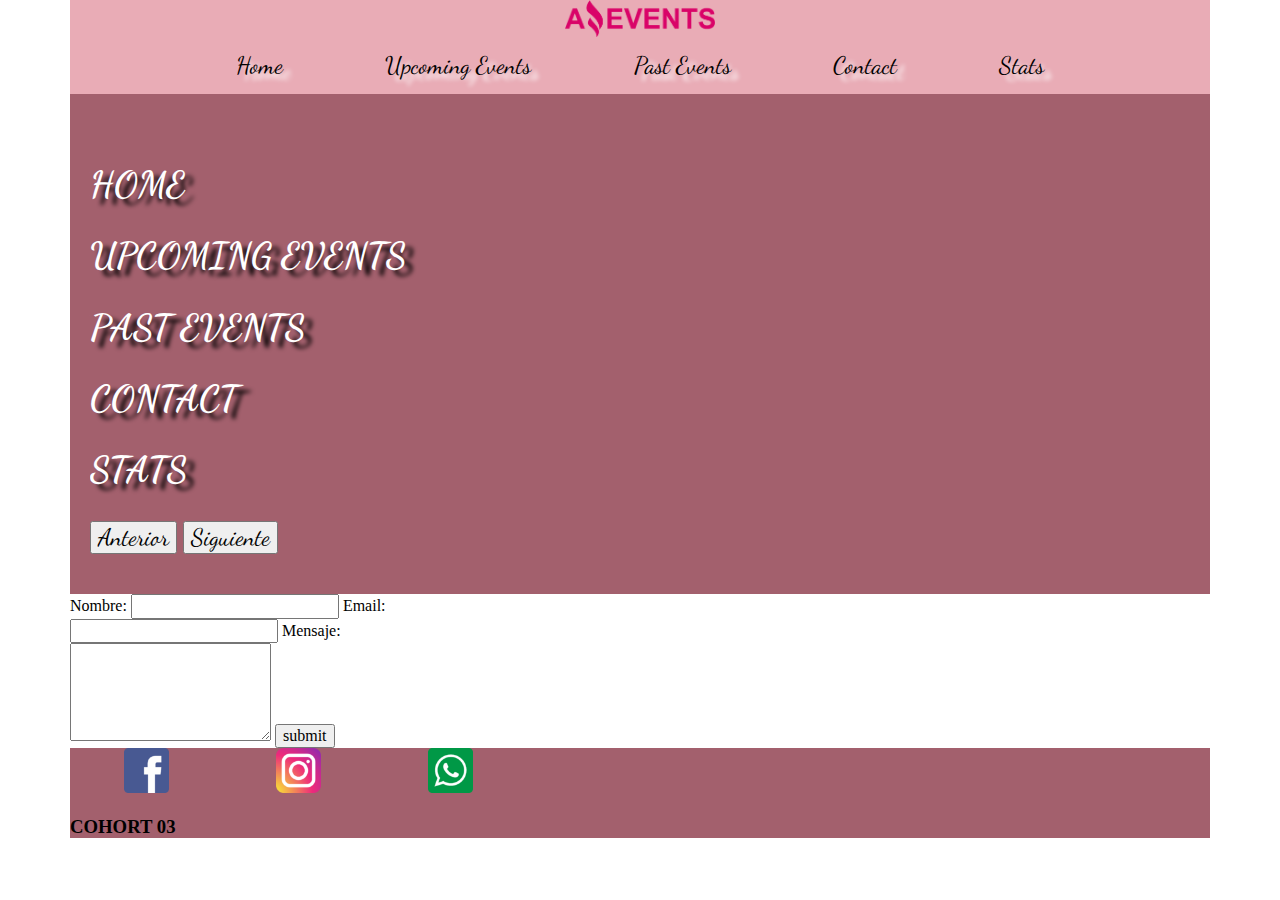
<file: contact.html>
<!DOCTYPE html>
<html lang="en">

<head>
  <meta charset="UTF-8">
  <meta name="viewport" content="width=device-width, initial-scale=1.0">
  <link rel="stylesheet" href="assets/css/normalize.css">
  <link href="https://cdn.jsdelivr.net/npm/bootstrap@5.3.1/dist/css/bootstrap.min.css" rel="stylesheet"
    integrity="sha384-4bw+/aepP/YC94hEpVNVgiZdgIC5+VKNBQNGCHeKRQN+PtmoHDEXuppvnDJzQIu9" crossorigin="anonymous">
  <link rel="stylesheet" href="assets/css/carrusel.css">
  <link rel="stylesheet" href="assets/css/header.css">
  <link rel="stylesheet" href="assets/css/cards.css">
  <link rel="stylesheet" href="assets/css/footer.css">
  <link rel="stylesheet" href="assets/css/form.css">
  <link rel="preconnect" href="https://fonts.googleapis.com">
  <link rel="preconnect" href="https://fonts.gstatic.com" crossorigin>
  <link
    href="https://fonts.googleapis.com/css2?family=Dancing+Script&family=Inter:wght@200&family=Montserrat:wght@300&display=swap"
    rel="stylesheet">
  <title>Home</title>
  <link rel="shortcut icon" href="assets/img/favicon.png" type="image/x-icon">
</head>

<body>
  <header>
    <img class="logo" src="assets/img/amazing_brand.png" alt="brand of amazing events" />
    <nav class="nav-bar">
      <a class="botton-nav" href="index.html">Home </a>
      <a class="botton-nav" href="upcoming.html">Upcoming Events </a>
      <a class="botton-nav" href="past.html">Past Events</a>
      <a class="botton-nav" href="#contact.html">Contact</a>
      <a class="botton-nav" href="stats.html">Stats</a>
    </nav>
  </header>
  <main>
    <div class="carousel-header w-100">
      <div id="textCarousel" class="carousel slide">
        <div class="carousel-inner">
          <div class="carousel-item active">
            <div class="d-flex justify-content-center align-items-center text-center">
              <h2>HOME</h2>
            </div>
          </div>
          <div class="carousel-item">
            <div class="d-flex justify-content-center align-items-center text-center">
              <h2>UPCOMING EVENTS</h2>
            </div>
          </div>
          <div class="carousel-item">
            <div class="d-flex justify-content-center align-items-center text-center">
              <h2>PAST EVENTS</h2>
            </div>
          </div>
          <div class="carousel-item">
            <div class="d-flex justify-content-center align-items-center text-center">
              <h2>CONTACT</h2>
            </div>
          </div>
          <div class="carousel-item">
            <div class="d-flex justify-content-center align-items-center text-center">
              <h2>STATS</h2>
            </div>
          </div>
          <!-- Agrega más títulos aquí si es necesario -->
        </div>
        <button class="carousel-control-prev" type="button" data-bs-target="#textCarousel" data-bs-slide="prev">
          <span class="carousel-control-prev-icon " aria-hidden="true"></span>
          <span class="visually-hidden">Anterior</span>
        </button>
        <button class="carousel-control-next" type="button" data-bs-target="#textCarousel" data-bs-slide="next">
          <span class="carousel-control-next-icon" aria-hidden="true"></span>
          <span class="visually-hidden">Siguiente</span>
        </button>
      </div>
    </div>
    <section class="d-flex justify-content-center p-4">
      <form class="form-contact d-flex flex-column gap-2 " action="">
        <label for="nombre">Nombre: </label>
        <input type="text" id="nombre" name="nombre">
        <label for="email">Email: </label>
        <input type="email" id="email" name="email">
        <label for="mensaje">Mensaje:</label>
        <textarea id="mensaje" rows=5 cols=20></textarea>
        <input type="submit" value="submit">
      </form>
    </section>
    
  </main>
  <footer class="d-flex align-items-center justify-content-between p-4">
    <section>
      <a href="#"><img class="img-footer" src="assets/img/facebook.png" alt="logo facebook"></a>
      <a href="#"><img class="img-footer" src="assets/img/instagram.png" alt="logo instagram"></a>
      <a href="#"><img class="img-footer" src="assets/img/whatsapp.png" alt="logo whatsapp"></a>
    </section>
    <h3>COHORT 03</h3>
  </footer>
  <script src="https://cdn.jsdelivr.net/npm/@popperjs/core@2.11.8/dist/umd/popper.min.js"
    integrity="sha384-I7E8VVD/ismYTF4hNIPjVp/Zjvgyol6VFvRkX/vR+Vc4jQkC+hVqc2pM8ODewa9r"
    crossorigin="anonymous"></script>
  <script src="https://cdn.jsdelivr.net/npm/bootstrap@5.3.1/dist/js/bootstrap.min.js"
    integrity="sha384-Rx+T1VzGupg4BHQYs2gCW9It+akI2MM/mndMCy36UVfodzcJcF0GGLxZIzObiEfa"
    crossorigin="anonymous"></script>
</body>

</html>
</file>
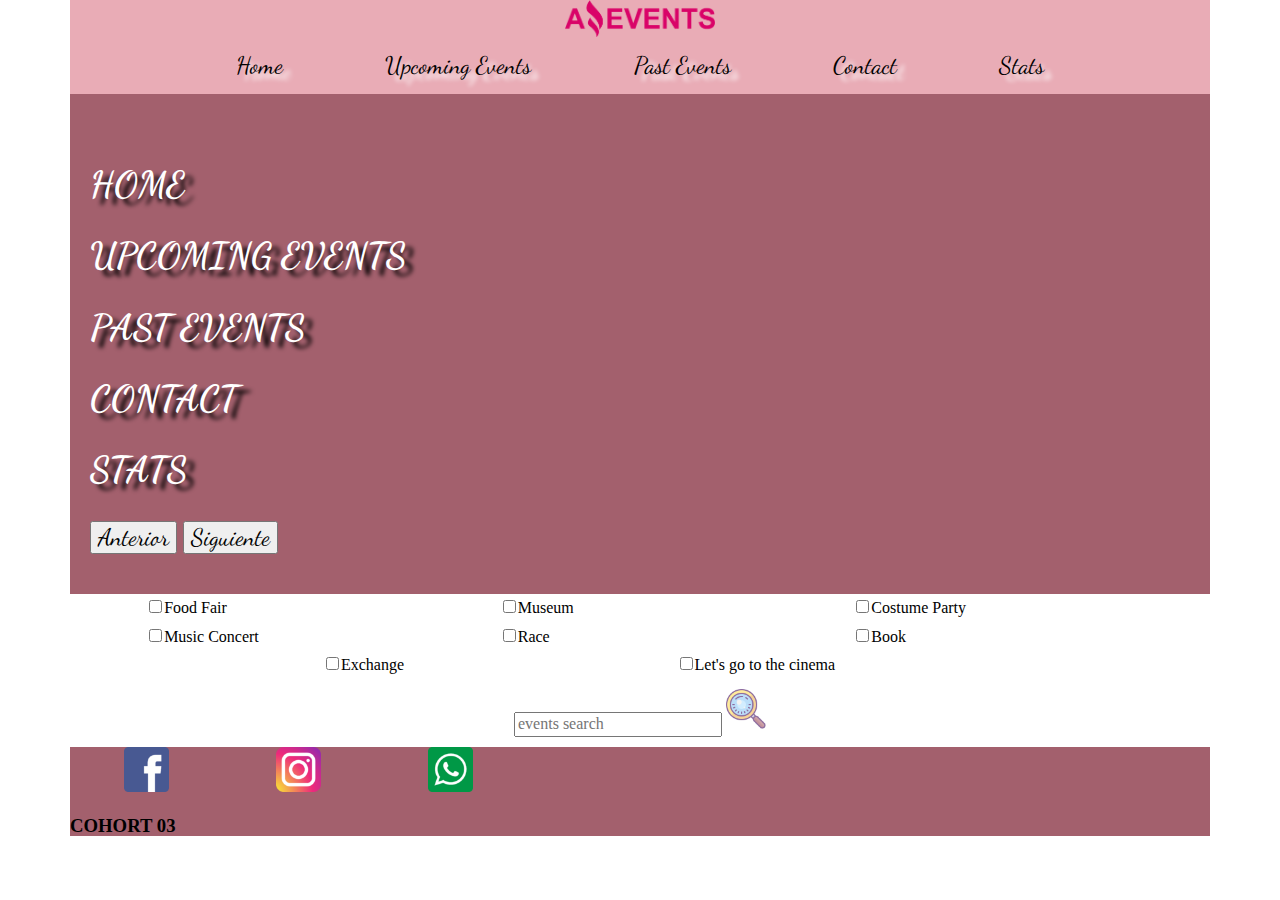
<file: details.html>
<!DOCTYPE html>
<html lang="en">

<head>
  <meta charset="UTF-8">
  <meta name="viewport" content="width=device-width, initial-scale=1.0">
  <link rel="stylesheet" href="assets/css/normalize.css">
  <link href="https://cdn.jsdelivr.net/npm/bootstrap@5.3.1/dist/css/bootstrap.min.css" rel="stylesheet"
    integrity="sha384-4bw+/aepP/YC94hEpVNVgiZdgIC5+VKNBQNGCHeKRQN+PtmoHDEXuppvnDJzQIu9" crossorigin="anonymous">
  <link rel="stylesheet" href="assets/css/carrusel.css">
  <link rel="stylesheet" href="assets/css/header.css">
  <link rel="stylesheet" href="assets/css/cards.css">
  <link rel="stylesheet" href="assets/css/footer.css">
  <link rel="preconnect" href="https://fonts.googleapis.com">
  <link rel="preconnect" href="https://fonts.gstatic.com" crossorigin>
  <link
    href="https://fonts.googleapis.com/css2?family=Dancing+Script&family=Inter:wght@200&family=Montserrat:wght@300&display=swap"
    rel="stylesheet">
  <title>Home</title>
  <link rel="shortcut icon" href="assets/img/favicon.png" type="image/x-icon">
</head>

<body>
  <header>
    <img class="logo" src="assets/img/amazing_brand.png" alt="brand of amazing events" />
    <nav class="nav-bar">
      <a class="botton-nav" href="#">Home </a>
      <a class="botton-nav" href="upcoming.html">Upcoming Events </a>
      <a class="botton-nav" href="past.html">Past Events</a>
      <a class="botton-nav" href="contact.html">Contact</a>
      <a class="botton-nav" href="stats.html">Stats</a>
    </nav>
  </header>
  <main>
    <div class="carousel-header w-100">
      <div id="textCarousel" class="carousel slide">
        <div class="carousel-inner">
          <div class="carousel-item active">
            <div class="d-flex justify-content-center align-items-center text-center">
              <h2>HOME</h2>
            </div>
          </div>
          <div class="carousel-item">
            <div class="d-flex justify-content-center align-items-center text-center">
              <h2>UPCOMING EVENTS</h2>
            </div>
          </div>
          <div class="carousel-item">
            <div class="d-flex justify-content-center align-items-center text-center">
              <h2>PAST EVENTS</h2>
            </div>
          </div>
          <div class="carousel-item">
            <div class="d-flex justify-content-center align-items-center text-center">
              <h2>CONTACT</h2>
            </div>
          </div>
          <div class="carousel-item">
            <div class="d-flex justify-content-center align-items-center text-center">
              <h2>STATS</h2>
            </div>
          </div>
          <!-- Agrega más títulos aquí si es necesario -->
        </div>
        <button class="carousel-control-prev" type="button" data-bs-target="#textCarousel" data-bs-slide="prev">
          <span class="carousel-control-prev-icon " aria-hidden="true"></span>
          <span class="visually-hidden">Anterior</span>
        </button>
        <button class="carousel-control-next" type="button" data-bs-target="#textCarousel" data-bs-slide="next">
          <span class="carousel-control-next-icon" aria-hidden="true"></span>
          <span class="visually-hidden">Siguiente</span>
        </button>
      </div>
    </div>
    <form class="form-search" action="">
      <section class="section-checkboxs">
        <label class="search-category"><input type="checkbox" name="category1" value="1">Food Fair</label>
        <label class="search-category"><input type="checkbox" name="category2" value="2">Museum</label>
        <label class="search-category"><input type="checkbox" name="category3" value="3">Costume Party</label>
        <label class="search-category"><input type="checkbox" name="category4" value="4">Music Concert</label>
        <label class="search-category"><input type="checkbox" name="category4" value="5">Race</label>
        <label class="search-category"><input type="checkbox" name="category4" value="6">Book</label>
        <label class="search-category"><input type="checkbox" name="category4" value="7">Exchange</label>
        <label class="search-category"><input type="checkbox" name="category4" value="8">Let's go to the cinema</label>

      </section>
      <section class="section-search">
        <input type="search" placeholder="events search">
        <img src="assets/img/search1.png" alt="lupa">
      </section>
    </form>
    <section class="row p-3 flex-column flex-sm-row gap-4 align-items-center justify-content-evenly">
        

    </section>
  </main>
  <footer class="d-flex align-items-center justify-content-between p-4">
    <section>
      <a href="#"><img class="img-footer" src="assets/img/facebook.png" alt="logo facebook"></a>
      <a href="#"><img class="img-footer" src="assets/img/instagram.png" alt="logo instagram"></a>
      <a href="#"><img class="img-footer" src="assets/img/whatsapp.png" alt="logo whatsapp"></a>
    </section>
    <h3>COHORT 03</h3>
  </footer>
  <script src="https://cdn.jsdelivr.net/npm/@popperjs/core@2.11.8/dist/umd/popper.min.js"
    integrity="sha384-I7E8VVD/ismYTF4hNIPjVp/Zjvgyol6VFvRkX/vR+Vc4jQkC+hVqc2pM8ODewa9r"
    crossorigin="anonymous"></script>
  <script src="https://cdn.jsdelivr.net/npm/bootstrap@5.3.1/dist/js/bootstrap.min.js"
    integrity="sha384-Rx+T1VzGupg4BHQYs2gCW9It+akI2MM/mndMCy36UVfodzcJcF0GGLxZIzObiEfa"
    crossorigin="anonymous"></script>
  <script type="module" src="assets/js/index.js"></script>
</body>

</html>
</file>
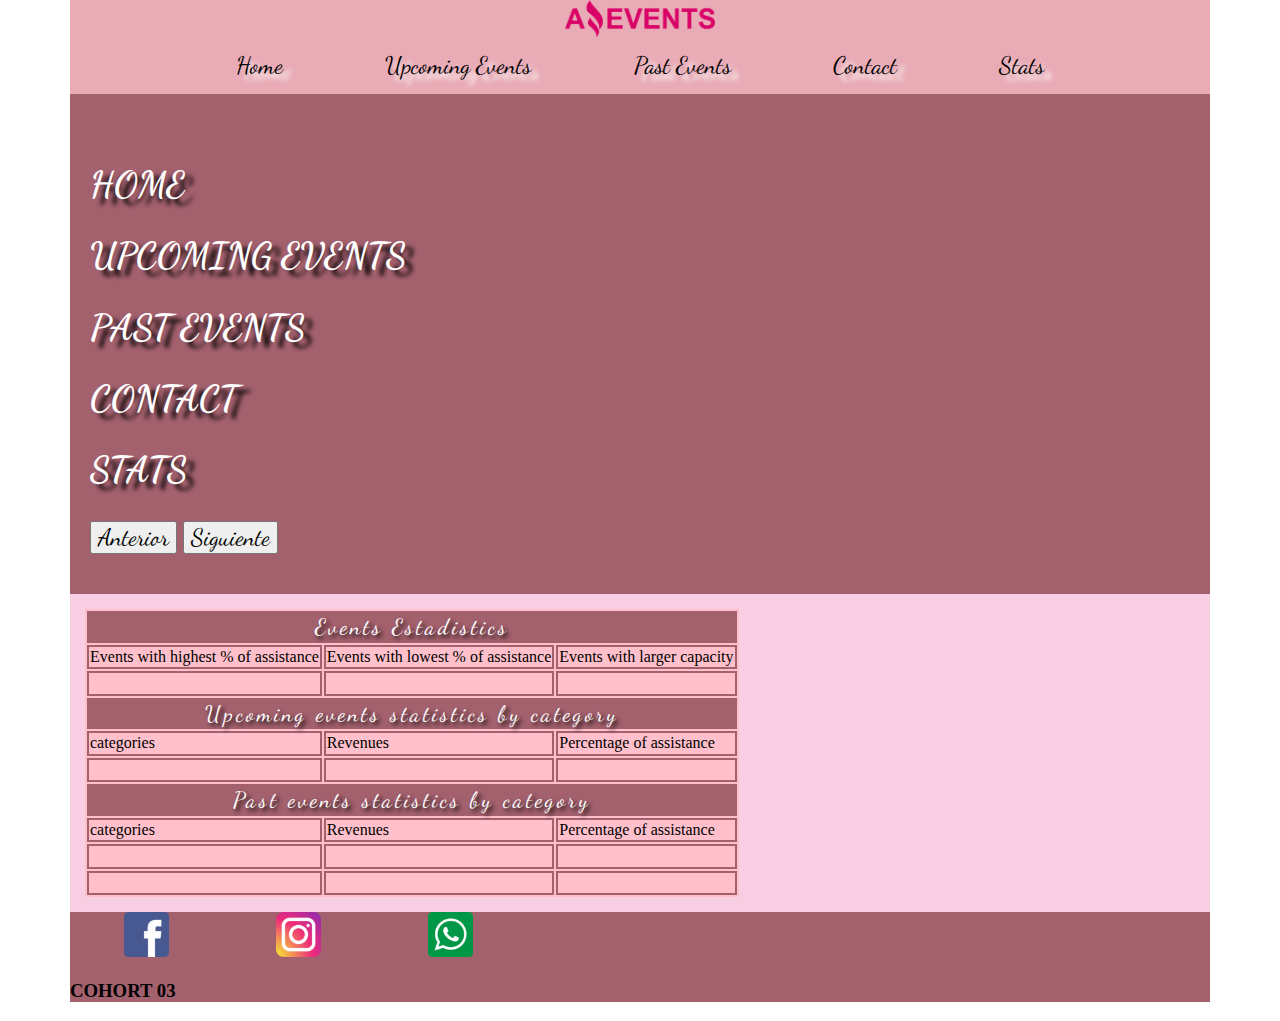
<file: stats.html>
<!DOCTYPE html>
<html lang="en">

<head>
    <meta charset="UTF-8">
    <meta name="viewport" content="width=device-width, initial-scale=1.0">
    <link rel="stylesheet" href="assets/css/normalize.css">
    <link href="https://cdn.jsdelivr.net/npm/bootstrap@5.3.1/dist/css/bootstrap.min.css" rel="stylesheet"
        integrity="sha384-4bw+/aepP/YC94hEpVNVgiZdgIC5+VKNBQNGCHeKRQN+PtmoHDEXuppvnDJzQIu9" crossorigin="anonymous">
    <link rel="stylesheet" href="assets/css/carrusel.css">
    <link rel="stylesheet" href="assets/css/header.css">
    <link rel="stylesheet" href="assets/css/cards.css">
    <link rel="stylesheet" href="assets/css/footer.css">
    <link rel="stylesheet" href="assets/css/table.css">
    <link rel="preconnect" href="https://fonts.googleapis.com">
    <link rel="preconnect" href="https://fonts.gstatic.com" crossorigin>
    <link
        href="https://fonts.googleapis.com/css2?family=Dancing+Script&family=Inter:wght@200&family=Montserrat:wght@300&display=swap"
        rel="stylesheet">
    <title>Home</title>
    <link rel="shortcut icon" href="assets/img/favicon.png" type="image/x-icon">
</head>

<body>
    <header>
        <img class="logo" src="assets/img/amazing_brand.png" alt="brand of amazing events" />
        <nav class="nav-bar">
            <a class="botton-nav" href="#">Home </a>
            <a class="botton-nav" href="upcoming.html">Upcoming Events </a>
            <a class="botton-nav" href="past.html">Past Events</a>
            <a class="botton-nav" href="contact.html">Contact</a>
            <a class="botton-nav" href="stats.html">Stats</a>
        </nav>
    </header>
    <main>
        <div class="carousel-header w-100">
            <div id="textCarousel" class="carousel slide">
                <div class="carousel-inner">
                    <div class="carousel-item active">
                        <div class="d-flex justify-content-center align-items-center text-center">
                            <h2>HOME</h2>
                        </div>
                    </div>
                    <div class="carousel-item">
                        <div class="d-flex justify-content-center align-items-center text-center">
                            <h2>UPCOMING EVENTS</h2>
                        </div>
                    </div>
                    <div class="carousel-item">
                        <div class="d-flex justify-content-center align-items-center text-center">
                            <h2>PAST EVENTS</h2>
                        </div>
                    </div>
                    <div class="carousel-item">
                        <div class="d-flex justify-content-center align-items-center text-center">
                            <h2>CONTACT</h2>
                        </div>
                    </div>
                    <div class="carousel-item">
                        <div class="d-flex justify-content-center align-items-center text-center">
                            <h2>STATS</h2>
                        </div>
                    </div>
                    <!-- Agrega más títulos aquí si es necesario -->
                </div>
                <button class="carousel-control-prev" type="button" data-bs-target="#textCarousel" data-bs-slide="prev">
                    <span class="carousel-control-prev-icon " aria-hidden="true"></span>
                    <span class="visually-hidden">Anterior</span>
                </button>
                <button class="carousel-control-next" type="button" data-bs-target="#textCarousel" data-bs-slide="next">
                    <span class="carousel-control-next-icon" aria-hidden="true"></span>
                    <span class="visually-hidden">Siguiente</span>
                </button>
            </div>
        </div>
        <section class="section-table">
            <table class="table-estadistics">
                <tr class="table-tittle">
                    <th colspan="3">
                      Events Estadistics  
                    </th>
                </tr>
                <tr class="table-tittle">
                    <td>
                        Events with highest % of assistance
                    </td>
                    <td>
                        Events with lowest % of assistance
                    </td>
                    <td>
                        Events with larger capacity
                    </td>
                </tr>
                <tr>
                    <td>
                        &nbsp;
                    </td>
                    <td>
                        &nbsp;
                    </td>
                    <td>
                        &nbsp;
                    </td>
                </tr>
                <tr class="table-tittle">
                    <th colspan="3">
                        Upcoming events statistics by category
                    </th> 
                </tr>
                <tr>
                    <td>
                        categories
                    </td>
                    <td>
                        Revenues
                    </td>
                    <td>
                        Percentage of assistance
                    </td>
                </tr>
                <tr>
                    <td>
                        &nbsp;
                    </td>
                    <td>
                        &nbsp;
                    </td>
                    <td>
                        &nbsp;
                    </td>
                </tr>
                <tr>
                    <th colspan="3">
                        Past events statistics by category
                    </th> 
                </tr>
                <tr>
                    <td>
                        categories
                    </td>
                    <td>
                        Revenues
                    </td>
                    <td>
                        Percentage of assistance
                    </td>
                </tr>
                <tr>
                    <td>
                        &nbsp;
                    </td>
                    <td>
                        &nbsp;
                    </td>
                    <td>
                        &nbsp;
                    </td>
                </tr>
                <tr>
                    <td>
                        &nbsp;
                    </td>
                    <td>
                        &nbsp;
                    </td>
                    <td>
                        &nbsp;
                    </td>
                </tr>
            </table>
        </section>    
    </main>
    <footer class="d-flex align-items-center justify-content-between p-4">
        <section>
            <a href="#"><img class="img-footer" src="assets/img/facebook.png" alt="logo facebook"></a>
            <a href="#"><img class="img-footer" src="assets/img/instagram.png" alt="logo instagram"></a>
            <a href="#"><img class="img-footer" src="assets/img/whatsapp.png" alt="logo whatsapp"></a>
        </section>
        <h3>COHORT 03</h3>
    </footer>
    <script src="https://cdn.jsdelivr.net/npm/@popperjs/core@2.11.8/dist/umd/popper.min.js"
        integrity="sha384-I7E8VVD/ismYTF4hNIPjVp/Zjvgyol6VFvRkX/vR+Vc4jQkC+hVqc2pM8ODewa9r"
        crossorigin="anonymous"></script>
    <script src="https://cdn.jsdelivr.net/npm/bootstrap@5.3.1/dist/js/bootstrap.min.js"
        integrity="sha384-Rx+T1VzGupg4BHQYs2gCW9It+akI2MM/mndMCy36UVfodzcJcF0GGLxZIzObiEfa"
        crossorigin="anonymous"></script>
</body>

</html>
</file>
<file: assets/css/carrusel.css>
.carousel-control-prev-icon,
.carousel-control-next-icon {
  filter: invert(100%);
}
</file>
<file: assets/css/header.css>
body{
    max-width: 1140px;
    margin: 0 auto;
}
header{
    display: flex;
    flex-direction: column;
    align-items: center;
    background-color: rgb(233, 172, 182);
}
.logo{
    width: 150px;
}

.botton-nav{
    text-decoration: none;
    color: black;
    text-shadow: 8px 6px 4px white;
    font-family: 'Dancing Script', cursive;
    font-size: 1.5rem;

}

.nav-bar{
    display: flex;
    gap: 20px;
    padding: 15px;
}

#textCarousel{
    text-decoration: none;
    color: white;
    text-shadow: 8px 6px 4px black;
    font-family: 'Dancing Script', cursive;
    font-size: 1.5rem;
}

.carousel-header{
    padding: 40px 20px;
    background-color: rgb(163, 96, 109);
}

.section-checkboxs{
    padding-left: 6%;
    display: flex;
    align-items: center;
    justify-content: center;
    flex-wrap: wrap;
    gap: 1%;
}

.search-category{
    width: 32%;
    padding: 5px 0;
    font-family: 'Architects Daughter';
}

.search-category input{
    margin-right: 2px;
}

.section-search{
    text-align: center;

    padding: 10px;
}

.section-search img{
    width: 2.5rem;
}

@media screen and (min-width:575px) {
    .nav-bar{
        display: flex;
        gap: 8vw;
    }
}
</file>
<file: assets/css/cards.css>
.card-footer{
    background-color:rgb(223, 190, 201) ;
}
@media screen and (max-width:575px) {
    .card {
        width: 65%;
    }
}
</file>
<file: assets/css/footer.css>
footer{
    background-color: rgb(163, 96, 109);
}

footer section{
    display: flex;
    width: 40%;
    justify-content: space-around; 
}

.img-footer,
section a{
    width: 45px;
}
</file>
<file: assets/css/form.css>
.form-contact {
    width: 30%;
}

@media screen and (max-width:992px) {
    .form-contact {
        width: 40%;
    }
}
@media screen and (max-width:768px) {
    .form-contact {
        width: 65%;
    }
}
</file>
<file: assets/css/table.css>
.section-table{
    padding: 15px;
    background-color: #f8cee3;
}
.table-estadistics{
    background-color: pink;
}

th, td{
    border: 2px solid #A3606D;
}

th{
    background-color: #A3606D;
    color: white;
    text-shadow: 3px 3px 4px black;
    font-family: "Dancing Script", cursive;
    letter-spacing: 3px;
    font-weight: 100;
    font-size: 1.4rem;
}
</file>
